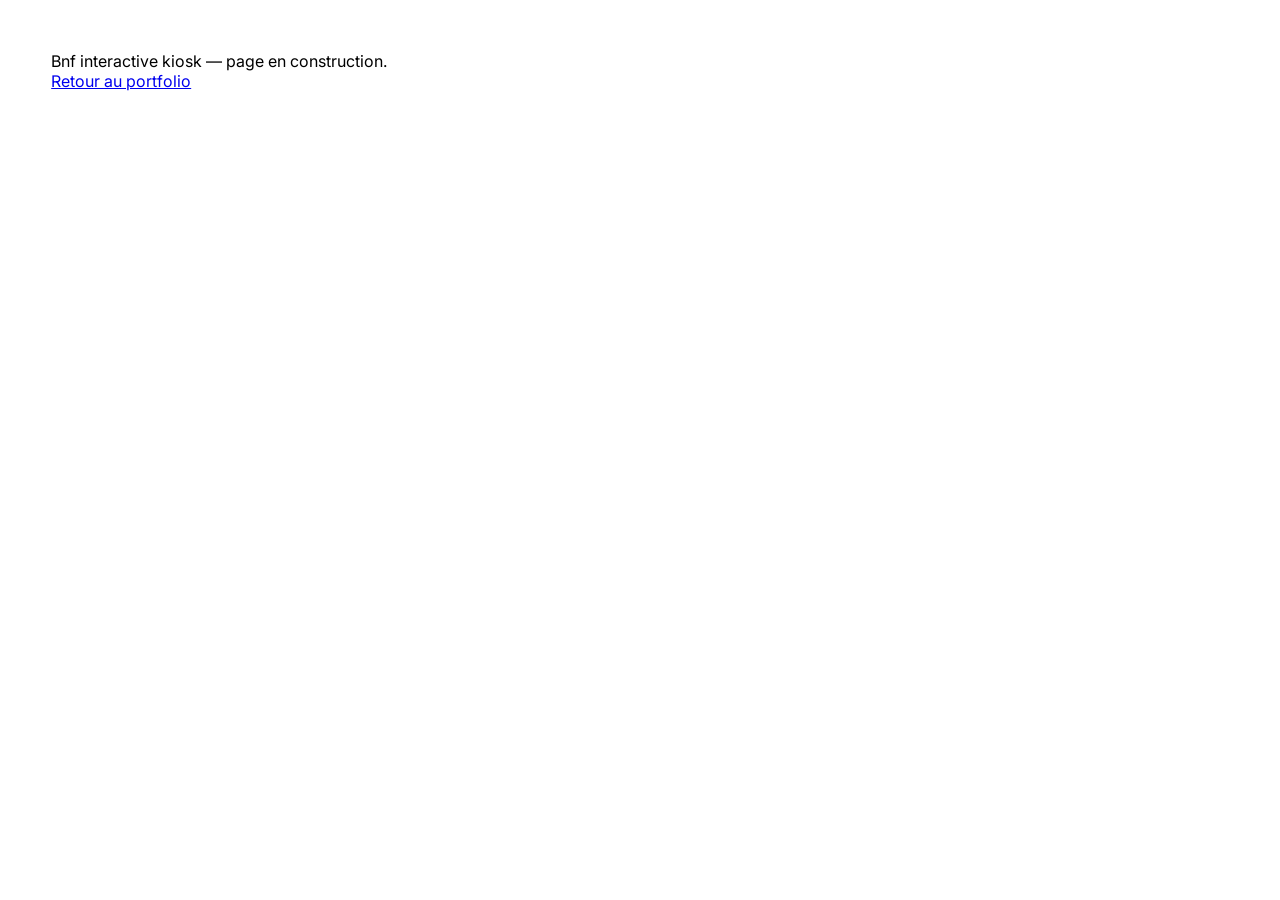
<file: projet01.html>
<!DOCTYPE html>
<html lang="fr">
<head>
    <meta charset="UTF-8">
    <title>Bnf interactive kiosk</title>
    <meta name="viewport" content="width=device-width, initial-scale=1.0, shrink-to-fit=no">
    <link rel="stylesheet" href="style.css">
    <link rel="preconnect" href="https://fonts.googleapis.com">
    <link rel="preconnect" href="https://fonts.gstatic.com" crossorigin>
    <link href="https://fonts.googleapis.com/css2?family=Bodoni+Moda:ital,opsz,wght@0,6..96,400..900;1,6..96,400..900&family=Inter:ital,opsz,wght@0,14..32,100..900;1,14..32,100..900&display=swap" rel="stylesheet">
</head>
<body>
    <p style="padding: 4vw; font-family: 'Inter', sans-serif;">
        Bnf interactive kiosk — page en construction.<br>
        <a href="index.html">Retour au portfolio</a>
    </p>
</body>
</html>
</file>
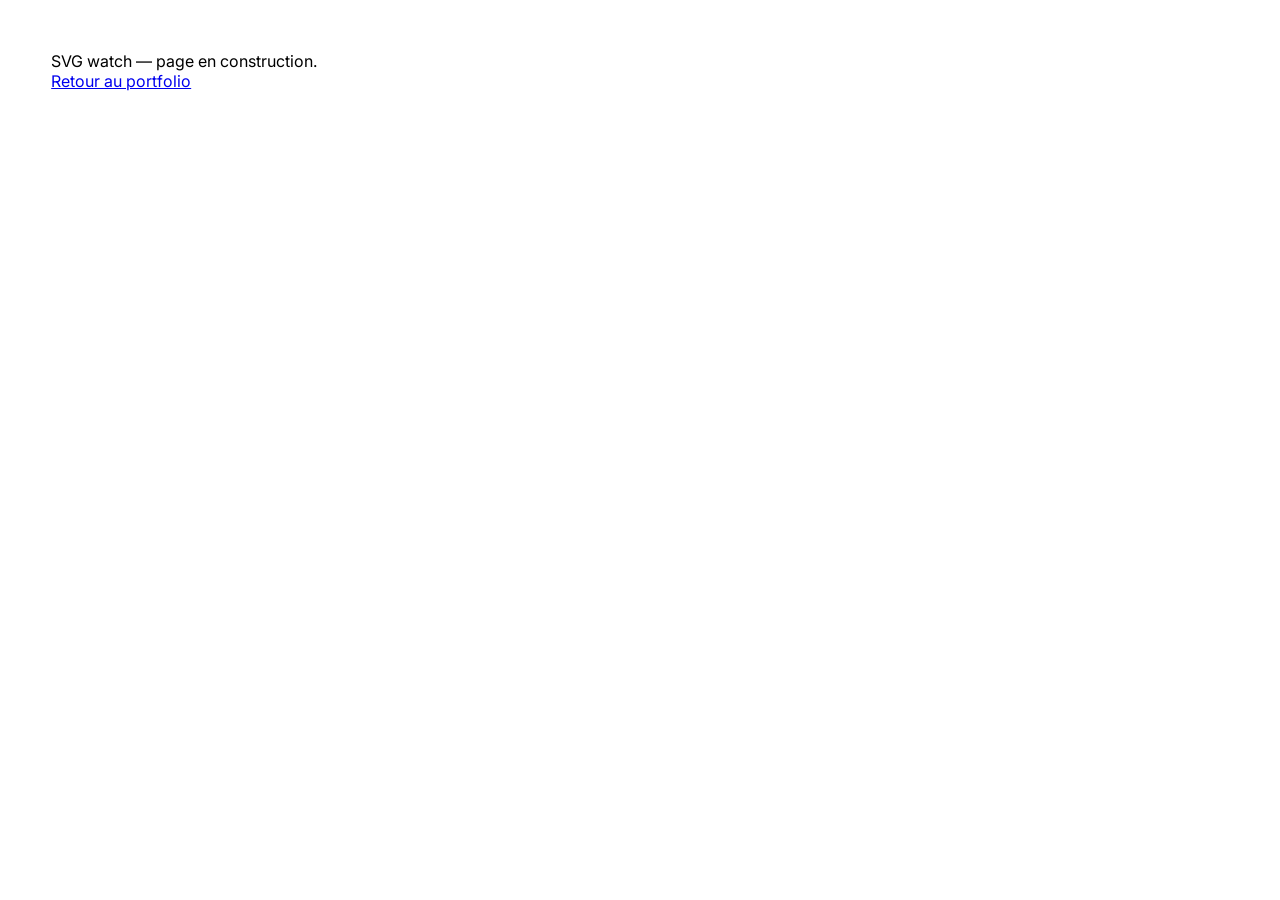
<file: projet02.html>
<!DOCTYPE html>
<html lang="fr">
<head>
    <meta charset="UTF-8">
    <title>SVG watch</title>
    <meta name="viewport" content="width=device-width, initial-scale=1.0, shrink-to-fit=no">
    <link rel="stylesheet" href="style.css">
    <link rel="preconnect" href="https://fonts.googleapis.com">
    <link rel="preconnect" href="https://fonts.gstatic.com" crossorigin>
    <link href="https://fonts.googleapis.com/css2?family=Bodoni+Moda:ital,opsz,wght@0,6..96,400..900;1,6..96,400..900&family=Inter:ital,opsz,wght@0,14..32,100..900;1,14..32,100..900&display=swap" rel="stylesheet">
</head>
<body>
    <p style="padding: 4vw; font-family: 'Inter', sans-serif;">
        SVG watch — page en construction.<br>
        <a href="index.html">Retour au portfolio</a>
    </p>
</body>
</html>
</file>
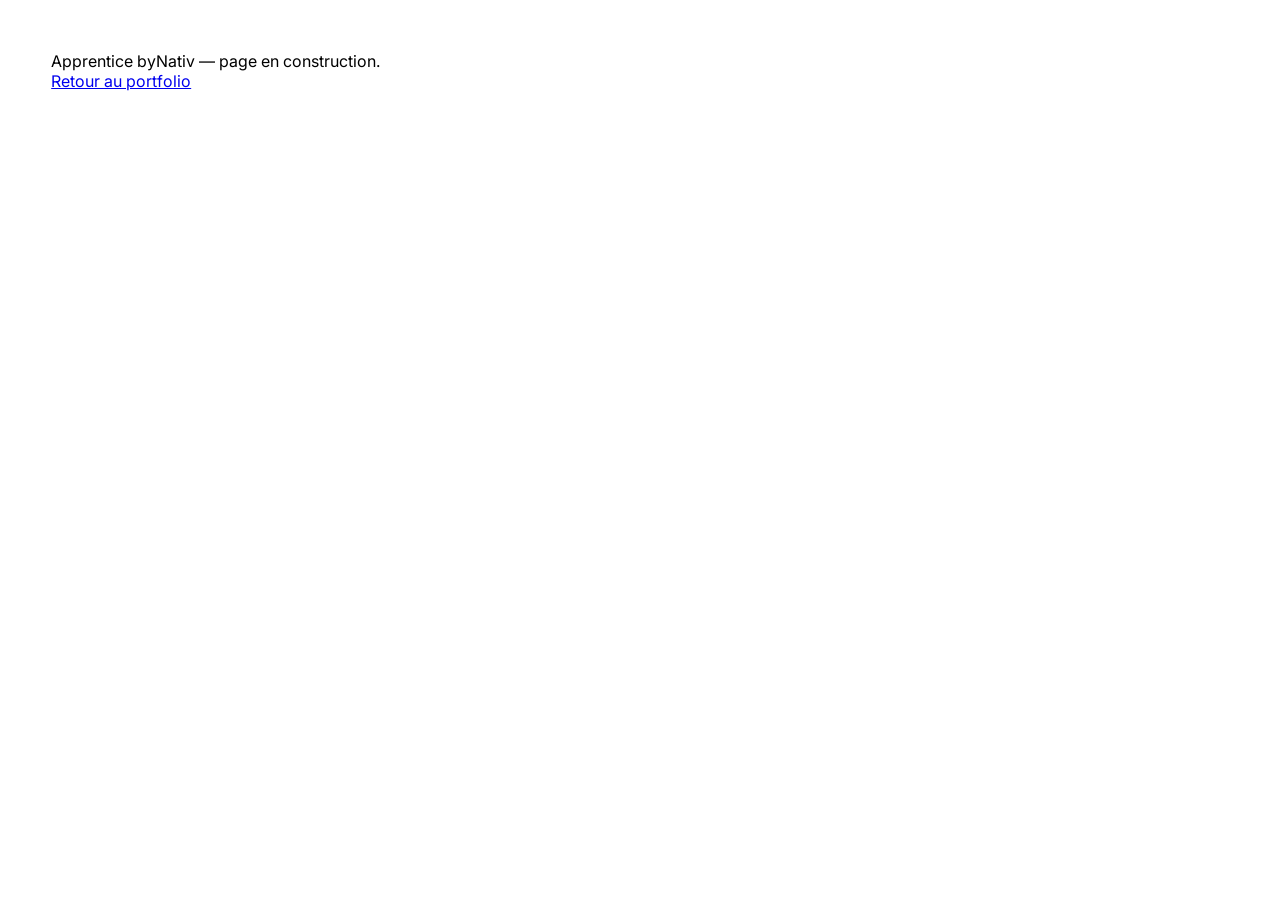
<file: projet03.html>
<!DOCTYPE html>
<html lang="fr">
<head>
    <meta charset="UTF-8">
    <title>Apprentice byNativ</title>
    <meta name="viewport" content="width=device-width, initial-scale=1.0, shrink-to-fit=no">
    <link rel="stylesheet" href="style.css">
    <link rel="preconnect" href="https://fonts.googleapis.com">
    <link rel="preconnect" href="https://fonts.gstatic.com" crossorigin>
    <link href="https://fonts.googleapis.com/css2?family=Bodoni+Moda:ital,opsz,wght@0,6..96,400..900;1,6..96,400..900&family=Inter:ital,opsz,wght@0,14..32,100..900;1,14..32,100..900&display=swap" rel="stylesheet">
</head>
<body>
    <p style="padding: 4vw; font-family: 'Inter', sans-serif;">
        Apprentice byNativ — page en construction.<br>
        <a href="index.html">Retour au portfolio</a>
    </p>
</body>
</html>
</file>
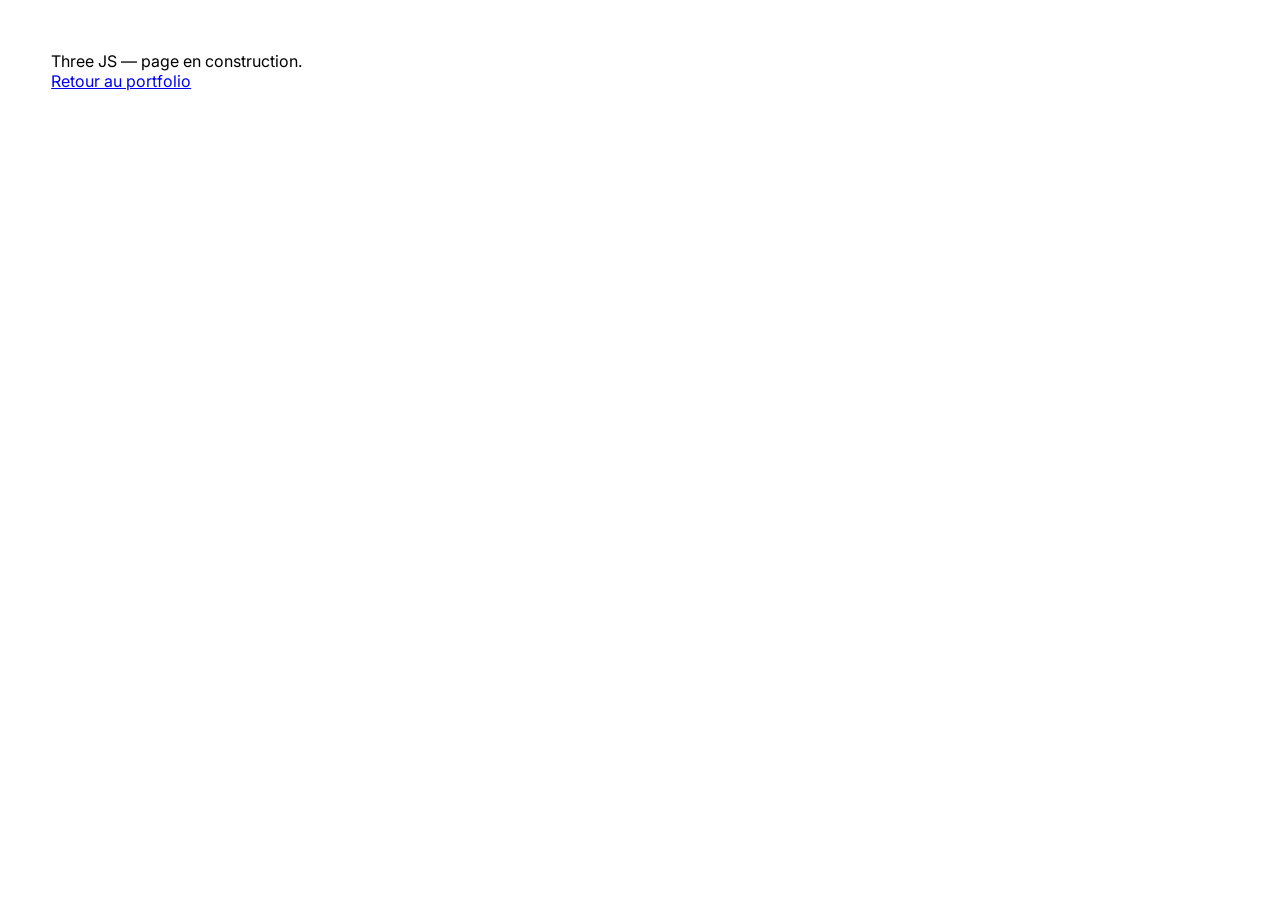
<file: projet04.html>
<!DOCTYPE html>
<html lang="fr">
<head>
    <meta charset="UTF-8">
    <title>Three JS</title>
    <meta name="viewport" content="width=device-width, initial-scale=1.0, shrink-to-fit=no">
    <link rel="stylesheet" href="style.css">
    <link rel="preconnect" href="https://fonts.googleapis.com">
    <link rel="preconnect" href="https://fonts.gstatic.com" crossorigin>
    <link href="https://fonts.googleapis.com/css2?family=Bodoni+Moda:ital,opsz,wght@0,6..96,400..900;1,6..96,400..900&family=Inter:ital,opsz,wght@0,14..32,100..900;1,14..32,100..900&display=swap" rel="stylesheet">
</head>
<body>
    <p style="padding: 4vw; font-family: 'Inter', sans-serif;">
        Three JS — page en construction.<br>
        <a href="index.html">Retour au portfolio</a>
    </p>
</body>
</html>
</file>
<file: style.css>
* {
    margin: 0;
    padding: 0;
    box-sizing: border-box;
}

html {
    overflow-x: hidden;
}

body {
    overflow-x: hidden;
}

/* ---------------- SECTION 1 ---------------- */

.hero {
    position: relative;
    width: 100%;
    min-height: 100vh;

    background-image: url("fondportfolio.png");
    background-size: cover;
    background-position: left bottom;
    background-repeat: no-repeat;
    overflow: hidden;
}

h1 {
    color: #0023BF;
    font-family: "Bodoni Moda";
    font-weight: 400;

    position: absolute;
    top: 0;
    left: 51.1vw;

    margin: 0;
    line-height: 0.8;

    font-size: 27.4vw;
    white-space: nowrap;

    transform: translate(-50%, -30%);
    z-index: 1;
    cursor: default;
}

.title-line {
    display: inline;
}

/* ---------------- NAV ---------------- */

nav {
    position: absolute;
    top: 38vh;
    left: 11.5vw;

    display: flex;
    gap: 2rem;
    z-index: 1;
}

nav a {
    color: #0023BF;
    font-family: "Inter";
    font-size: 0.9rem;
    font-weight: 400;
    text-decoration: none;
}

nav a:hover {
    text-decoration: underline;
}

/* ---------------- INTRO HAUTE (SECTION 1) ---------------- */

.intro-top {
    position: absolute;
    bottom: 0;
    left: 11vw;
    z-index: 10;
}

.intro-top h2 {
    color: white;
    font-family: "Bodoni Moda";
    font-weight: 400;

    font-size: clamp(1.5rem, 3.5vw + 1.5vh, 3.3125rem);

    margin: 0 0 0.1rem 0;
    line-height: 1.2;
}

.intro-top p {
    color: white;
    font-family: "Inter";

    font-size: clamp(0.85rem, 1.2vw + 0.8vh, 1.75rem);

    font-weight: 300;
    line-height: 1.3;
    margin: 0;

    max-height: calc(100vh - 16vw - 4.5rem);
    overflow: hidden;
}

/* ---------------- SECTION 2 ---------------- */

.projects {
    position: relative;
    width: 100%;

    background-color: white;
    overflow: hidden;
}

.projects h2 {
    color: #0023BF;
    font-family: "Bodoni Moda";
    font-weight: 400;

    position: relative;
    left: 46.1%;
    transform: translateX(-50%);

    margin-top: 0px;
    line-height: 0.8;

    font-size: 29vw;
    white-space: nowrap;

    z-index: 1;
    cursor: default;
}

/* ---------------- INTRO BAS (SECTION 2) ---------------- */

.intro-bottom {
    position: relative;
    left: 11vw;
    padding-top: 0em;
    z-index: 10;
}

.intro-bottom p {
    font-family: "Inter";

    font-size: clamp(0.85rem, 1.2vw + 0.8vh, 1.75rem);

    font-weight: 300;
    line-height: 1.3;
    margin: 0;
}

.highlight {
    color: #990D35;
}

/* ---------------- IMAGE PREMIER PROJET ---------------- */

.first-project-wrapper {
    position: relative;
    width: 100%;
    padding-bottom: 6.5vw;
}

.first-project-img {
    display: block;
    width: 100%;
    min-height: 35vh;
    object-fit: cover;
    object-position: right top;
    position: relative;
    z-index: 2;
    margin-top: -1.7vw;
    transform: rotate(180deg);
}

.first-project-label {
    position: absolute;
    top: -4vw;
    left: -7vw;
    width: 2ch;
    text-align: right;
    font-family: "Bodoni Moda";
    font-weight: 400;
    font-size: 13vw;
    line-height: 1;
    z-index: 3;

    background: linear-gradient(to bottom, #ffffff 50%, #990D35 50%);
    -webkit-background-clip: text;
    background-clip: text;
    -webkit-text-fill-color: transparent;
    color: transparent;
    transition: background 0.3s ease, color 0.3s ease;
}

.second-project-label {
    position: absolute;
    bottom: 0;
    left: 56%;
    transform: translateX(-50%);
    font-family: "Bodoni Moda";
    font-weight: 400;
    color: #990D35;
    font-size: 13vw;
    line-height: 0.74;
    z-index: 3;
}

.label-01 {
    position: absolute;
    left: -7vw;
    top: -4vw;
    width: 2ch;
    text-align: right;
    font-family: "Bodoni Moda";
    font-weight: 400;
    font-size: 13vw;
    line-height: 1;
    z-index: 3;
    color: #ffffff;
    transition: background 0.3s ease, color 0.3s ease;
}

.label-03,
.label-04 {
    position: absolute;
    left: -7vw;
    top: -3.3vw;
    width: 2ch;
    text-align: right;
    font-family: "Bodoni Moda";
    font-weight: 400;
    font-size: 13vw;
    line-height: 1;
    z-index: 3;
    color: #990D35;
    transition: background 0.3s ease, color 0.3s ease;
}

.project-title {
    position: absolute;
    right: 5vw;
    font-family: "Inter";
    font-weight: 300;
    font-size: clamp(1.3rem, 2vw + 0.8vh, 2.4rem);
    line-height: 1;
    white-space: nowrap;
    z-index: 3;
    transition: color 0.3s ease;
}

.title-01,
.title-02,
.title-03,
.title-04 {
    top: 50%;
    transform: translateY(-50%);
}

.title-01 {
    color: #ffffff;
}

.title-02,
.title-03,
.title-04 {
    color: #990D35;
}

/* ---------------- RECTANGLES DE SURVOL ---------------- */

.project-link {
    position: absolute;
    left: 0;
    width: 100%;
    z-index: 2;
    text-decoration: none;
    transition: background-color 0.3s ease;
}

.link-01 {
    bottom: 9vw;
    height: 12.3vw;
}

.link-02 {
    top: -9vw;
    height: 12.3vw;
}

.link-03 {
    top: 3.3vw;
    height: 12.3vw;
}

.link-04 {
    top: 15.6vw;
    height: 12.3vw;
}

/* rectangle sur l'image de fond : devient blanc, texte bordeaux */
.link-01:hover {
    background-color: #ffffff;
}

.link-01:hover .title-01 {
    color: #990D35;
}

/* le bout du chiffre qui dépasse du rectangle garde sa couleur d'origine,
   seule la portion à l'intérieur du rectangle change de couleur */
.link-01:hover .label-01 {
    color: transparent;
    background: linear-gradient(to bottom, #ffffff 30.77%, #990D35 30.77%);
    -webkit-background-clip: text;
    background-clip: text;
    -webkit-text-fill-color: transparent;
}

/* rectangles sur fond blanc : deviennent bordeaux, texte blanc */
.link-02:hover,
.link-03:hover,
.link-04:hover {
    background-color: #990D35;
}

.link-02:hover .first-project-label {
    background: none;
    -webkit-background-clip: initial;
    background-clip: initial;
    -webkit-text-fill-color: initial;
    color: #ffffff;
}

.link-02:hover .title-02,
.link-03:hover .title-03,
.link-04:hover .title-04 {
    color: #ffffff;
}

.link-03:hover .label-03,
.link-04:hover .label-04 {
    color: transparent;
    background: linear-gradient(to bottom, #990D35 25.38%, #ffffff 25.38%);
    -webkit-background-clip: text;
    background-clip: text;
    -webkit-text-fill-color: transparent;
}

/* le bout du chiffre suivant qui dépasse dans CE rectangle change aussi,
   même si ce n'est pas son propre rectangle qu'on survole */
body:has(.link-01:hover) .first-project-label {
    color: transparent;
    background: linear-gradient(to bottom,
        #990D35 0%, #990D35 30.77%,
        #ffffff 30.77%, #ffffff 50%,
        #990D35 50%, #990D35 100%);
    -webkit-background-clip: text;
    background-clip: text;
    -webkit-text-fill-color: transparent;
}

body:has(.link-02:hover) .label-03 {
    color: transparent;
    background: linear-gradient(to bottom, #ffffff 25.38%, #990D35 25.38%);
    -webkit-background-clip: text;
    background-clip: text;
    -webkit-text-fill-color: transparent;
}

body:has(.link-03:hover) .label-04 {
    color: transparent;
    background: linear-gradient(to bottom, #ffffff 25.38%, #990D35 25.38%);
    -webkit-background-clip: text;
    background-clip: text;
    -webkit-text-fill-color: transparent;
}

body:has(.link-02:hover) .h-line-02 {
    background-color: #990D35;
}

/* ---------------- LIGNES CONTACT ---------------- */

.h-line {
    position: absolute;
    left: 0;
    width: 100%;
    height: clamp(1px, 0.3vw, 2px);
    z-index: 4;
    transition: background-color 0.3s ease;
}

.h-line-white {
    background-color: #ffffff;
}

.h-line-bordeaux {
    background-color: #990D35;
}

.h-line-01 {
    bottom: 21.3vw;
}

.h-line-02 {
    bottom: 9vw;
}

.h-line-03 {
    top: 3.3vw;
}

.h-line-04 {
    top: 15.6vw;
}

.h-line-05 {
    top: 27.9vw;
}

/* ---------------- SECTION 3 : blanche ---------------- */

.next-section {
    position: relative;
    width: 100%;
    min-height: 40vw;
    background-color: white;
}

.next-section-title {
    position: absolute;
    top: 0;
    left: -5px;
    font-family: "Inter";
    font-weight: 200;
    color: #0023BF;
    font-size: 4vw;
    line-height: 0.8;
    white-space: nowrap;
}

.third-project-label {
    position: absolute;
    top: 10vw;
    left: 28%;
    font-family: "Bodoni Moda";
    font-weight: 400;
    color: #990D35;
    font-size: 13vw;
    line-height: 0.74;
    z-index: 3;
    white-space: nowrap;
}

.third-project-subtitle {
    position: absolute;
    top: 20.4vw;
    left: 24%;
    font-family: "Inter";
    font-weight: 200;
    color: #0023BF;
    font-size: 4vw;
    line-height: 0.8;
    white-space: nowrap;
}

.threejs-subtitle {
    position: absolute;
    top: 20.4vw;
    left: 93%;
    transform: translateX(-50%);
    font-family: "Inter";
    font-weight: 200;
    color: #0023BF;
    font-size: 4vw;
    line-height: 0.8;
    white-space: nowrap;
}

.fourth-project-label {
    position: absolute;
    top: 10vw;
    left: 93.7%;
    transform: translateX(-50%);
    font-family: "Bodoni Moda";
    font-weight: 400;
    color: #990D35;
    font-size: 13vw;
    line-height: 0.74;
    z-index: 3;
    white-space: nowrap;
}

.next-section-title-center {
    position: absolute;
    top: 0;
    left: 67%;
    transform: translateX(-50%);
    font-family: "Inter";
    font-weight: 200;
    color: #0023BF;
    font-size: 4vw;
    line-height: 0.8;
    white-space: nowrap;
}

/* ---------------- TABLETTE ---------------- */

@media (max-width: 768px) {

    nav {
        left: 6vw;
        gap: 1.5rem;
    }

    .intro-top {
        left: 6vw;
        right: 6vw;
    }

    .intro-top h2 {
        font-size: clamp(2rem, 5vw + 2vh, 4rem);
    }

    .intro-top p {
        font-size: clamp(1rem, 2.5vw + 1.5vh, 1.5rem);
    }

    .intro-bottom {
        left: 6vw;
        right: 6vw;
        padding-top: 0em;
    }

    .intro-bottom p {
        font-size: clamp(1rem, 2.5vw + 1.5vh, 1.5rem);
    }
}

@media (max-width: 600px) {

    .first-project-wrapper {
        padding-bottom: 12.5vw;
    }

    .first-project-label,
    .label-01 {
        left: -13.5vw;
        top: -7.6vw;
        font-size: 25vw;
    }

    .label-03,
    .label-04 {
        left: -13.5vw;
        top: -6.3vw;
        font-size: 25vw;
    }

    .link-01 {
        bottom: 17.4vw;
        height: 23.7vw;
    }

    .link-02 {
        top: -17.4vw;
        height: 23.7vw;
    }

    .link-03 {
        top: 6.3vw;
        height: 23.7vw;
    }

    .link-04 {
        top: 30vw;
        height: 23.7vw;
    }

    .h-line-01 {
        bottom: 41.1vw;
    }

    .h-line-02 {
        bottom: 17.4vw;
    }

    .h-line-03 {
        top: 6.3vw;
    }

    .h-line-04 {
        top: 30vw;
    }

    .h-line-05 {
        top: 53.7vw;
    }

    .next-section {
        min-height: 70vw;
    }
}

/* ---------------- MOBILE ---------------- */

@media (max-width: 480px) {

    h1 {
        position: static;
        transform: none;
        font-size: unset;
        white-space: normal;
        width: 100%;
        height: 0;
        overflow: visible;
    }

    .title-line {
        display: block;
        position: absolute;
        color: #0023BF;
        font-family: "Bodoni Moda";
        font-weight: 400;
        line-height: 0.85;
        white-space: nowrap;
    }

    .title-port {
        font-size: 58vw;
        top: -15vw;
        left: 48%;
        transform: translateX(-50%);
    }

    .title-folio {
        top: calc(55vw * 0.85 - 13vw);
        font-size: 53vw;
        left: 59%;
        transform: translateX(-50%);
    }

    nav {
        top: 32vh;
        flex-direction: column;
        gap: 0.8rem;
        left: 6vw;
    }

    .intro-top {
        left: 6vw;
        right: 6vw;
    }

    .intro-top h2 {
        font-size: clamp(1.8rem, 6vw + 2vh, 3rem);
    }

    .intro-top p {
        font-size: clamp(1rem, 3vw + 1.5vh, 1.4rem);
        line-height: 1.4;
        max-height: calc(100vh - 80vw - 4.5rem);
    }

    .intro-bottom {
        padding-top: 0em;
    }

    .intro-bottom p {
        font-size: clamp(1rem, 3vw + 1.5rem, 1.4rem);
        line-height: 1.4;
    }
}

.contact {
    position: relative;
    width: 100%;

    background-color: white;
    overflow: hidden;
}

.contact h2 {
    color: #0023BF;
    font-family: "Bodoni Moda";
    font-weight: 400;

    position: relative;
    left: 46.1%;
    transform: translateX(-50%);

    margin-top: 0px;
    line-height: 0.8;

    font-size: 29vw;
    white-space: nowrap;

    z-index: 1;
    cursor: default;
}

/* ---------------- SECTION 4 : fond bas de page ---------------- */

.fond3-wrapper {
    position: relative;
    width: 100%;
    margin-top: -3vw;
}

.fond3-img {
    display: block;
    width: 100%;
    min-height: 20vh;
    object-fit: cover;
    object-position: left bottom;
    position: relative;
    z-index: 2;
}

.contact-links {
    position: absolute;
    top: 50%;
    left: 50%;
    transform: translate(-50%, -50%);

    display: flex;
    flex-direction: row;
    align-items: center;
    gap: 12vw;
    white-space: nowrap;

    z-index: 3;
}

.contact-link {
    display: flex;
    align-items: center;
    gap: 0.8vw;

    color: #0023BF;
    font-family: "Inter";
    font-weight: 300;
    font-size: clamp(1rem, 1.5vw + 0.5vh, 1.6rem);
    text-decoration: none;
    transition: color 0.3s ease;
}

.contact-link:hover {
    color: #ffffff;
}

.contact-icon {
    width: 1.8vw;
    min-width: 22px;
    height: auto;
    transition: filter 0.3s ease;
}

.contact-link:hover .contact-icon {
    filter: brightness(0) invert(1);
}

@media (max-width: 900px) {

    .contact-link span {
        display: none;
    }

    .contact-icon {
        width: 6vw;
        min-width: 32px;
    }

    .contact-links {
        gap: 20vw;
    }
}
</file>
